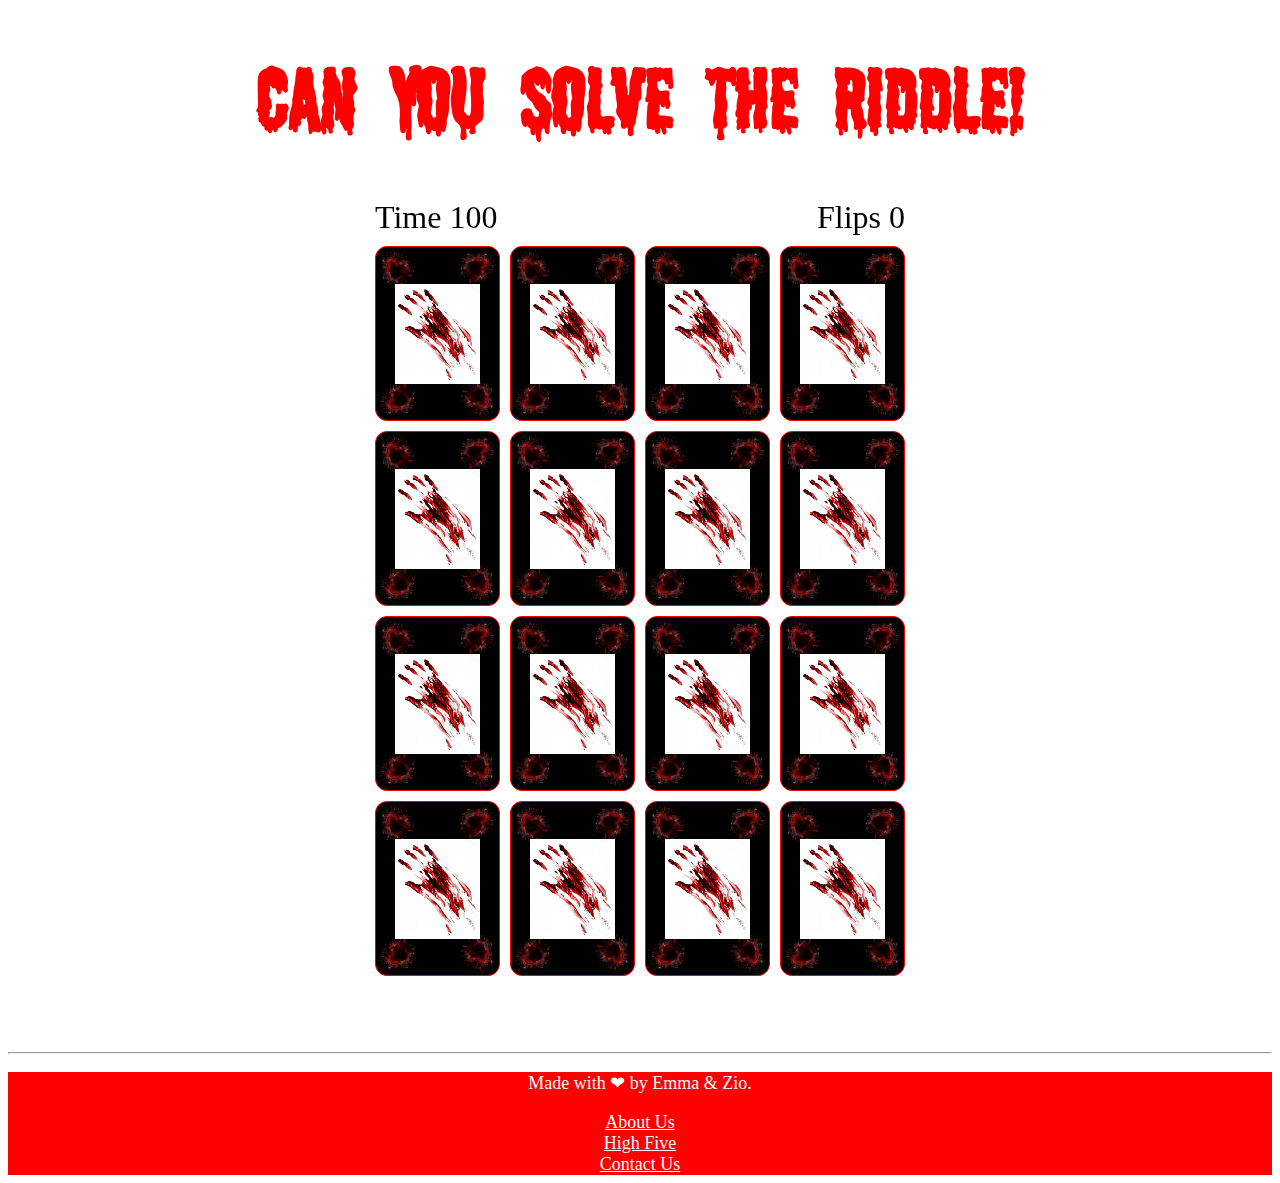
<file: Case1.html>
<!DOCTYPE html>
<html lang="en">
<head>
    <title>Case 1</title>
    <link href ="CSS/memory.css" rel="stylesheet" type="text/css">
    <script src = "js/app.js"></script>
    <script src = "js/theDOM.js"></script>
</head>

<body>
    <h1>Can You Solve The Riddle!</h1>

    <div class= "overlay-text">
        Click to Start
    </div>
    <div id="game-over-text" class= "overlay-text">
        GAME OVER
        <span class= "overlay-text-small"> Click to Restart</span>
    </div>
    <div id="case-solved-text" class= "overlay-text">
        Case Solved
        <span class= "overlay-text-small"> Click to Restart</span>
    </div>
    <div class="game-container">
        <div class="game-info-container">
            <div class="game-info">
                Time <span id="time-remaining">100</span>
            </div>
            <div class="game-info">
                Flips <span id="flips">0</span>
            </div>
        </div>
        <div class="card">
            <div class="card-back card-face">
                <img class="blood-splatter blood-splatter-top-left" src="img/blood-splatter.png">
                <img class="blood-splatter blood-splatter-top-right" src="img/blood-splatter.png">
                <img class="blood-splatter blood-splatter-bottom-left" src="img/blood-splatter.png">
                <img class="blood-splatter blood-splatter-bottom-right" src="img/blood-splatter.png">
                <img class="bloody-handprint" src="img/bloody-handprint.png">
            </div>
            <div class="card-front card-face">
                <img class="blood-splatter blood-splatter-top-left" src="img/blood-splatter.png">
                <img class="blood-splatter blood-splatter-top-right" src="img/blood-splatter.png">
                <img class="blood-splatter blood-splatter-bottom-left" src="img/blood-splatter.png">
                <img class="blood-splatter blood-splatter-bottom-right" src="img/blood-splatter.png">
                <img class="card-value" src="img/bloody-knife.png">
            </div>
        </div>
        <div class="card">
            <div class="card-back card-face">
                <img class="blood-splatter blood-splatter-top-left" src="img/blood-splatter.png">
                <img class="blood-splatter blood-splatter-top-right" src="img/blood-splatter.png">
                <img class="blood-splatter blood-splatter-bottom-left" src="img/blood-splatter.png">
                <img class="blood-splatter blood-splatter-bottom-right" src="img/blood-splatter.png">
                <img class="bloody-handprint" src="img/bloody-handprint.png">
            </div>
            <div class="card-front card-face">
                <img class="blood-splatter blood-splatter-top-left" src="img/blood-splatter.png">
                <img class="blood-splatter blood-splatter-top-right" src="img/blood-splatter.png">
                <img class="blood-splatter blood-splatter-bottom-left" src="img/blood-splatter.png">
                <img class="blood-splatter blood-splatter-bottom-right" src="img/blood-splatter.png">
                <img class="card-value" src="img/bloody-knife.png">
            </div>
        </div>
        <div class="card">
            <div class="card-back card-face">
                <img class="blood-splatter blood-splatter-top-left" src="img/blood-splatter.png">
                <img class="blood-splatter blood-splatter-top-right" src="img/blood-splatter.png">
                <img class="blood-splatter blood-splatter-bottom-left" src="img/blood-splatter.png">
                <img class="blood-splatter blood-splatter-bottom-right" src="img/blood-splatter.png">
                <img class="bloody-handprint" src="img/bloody-handprint.png">
            </div>
            <div class="card-front card-face">
                <img class="blood-splatter blood-splatter-top-left" src="img/blood-splatter.png">
                <img class="blood-splatter blood-splatter-top-right" src="img/blood-splatter.png">
                <img class="blood-splatter blood-splatter-bottom-left" src="img/blood-splatter.png">
                <img class="blood-splatter blood-splatter-bottom-right" src="img/blood-splatter.png">
                <img class="card-value" src="img/Mask.png">
            </div>
        </div>
        <div class="card">
            <div class="card-back card-face">
                <img class="blood-splatter blood-splatter-top-left" src="img/blood-splatter.png">
                <img class="blood-splatter blood-splatter-top-right" src="img/blood-splatter.png">
                <img class="blood-splatter blood-splatter-bottom-left" src="img/blood-splatter.png">
                <img class="blood-splatter blood-splatter-bottom-right" src="img/blood-splatter.png">
                <img class="bloody-handprint" src="img/bloody-handprint.png">
            </div>
            <div class="card-front card-face">
                <img class="blood-splatter blood-splatter-top-left" src="img/blood-splatter.png">
                <img class="blood-splatter blood-splatter-top-right" src="img/blood-splatter.png">
                <img class="blood-splatter blood-splatter-bottom-left" src="img/blood-splatter.png">
                <img class="blood-splatter blood-splatter-bottom-right" src="img/blood-splatter.png">
                <img class="card-value" src="img/Mask.png">
            </div>
        </div>
        <div class="card">
            <div class="card-back card-face">
                <img class="blood-splatter blood-splatter-top-left" src="img/blood-splatter.png">
                <img class="blood-splatter blood-splatter-top-right" src="img/blood-splatter.png">
                <img class="blood-splatter blood-splatter-bottom-left" src="img/blood-splatter.png">
                <img class="blood-splatter blood-splatter-bottom-right" src="img/blood-splatter.png">
                <img class="bloody-handprint" src="img/bloody-handprint.png">
            </div>
            <div class="card-front card-face">
                <img class="blood-splatter blood-splatter-top-left" src="img/blood-splatter.png">
                <img class="blood-splatter blood-splatter-top-right" src="img/blood-splatter.png">
                <img class="blood-splatter blood-splatter-bottom-left" src="img/blood-splatter.png">
                <img class="blood-splatter blood-splatter-bottom-right" src="img/blood-splatter.png">
                <img class="card-value" src="img/Jeans.png">
            </div>
        </div>
        <div class="card">
            <div class="card-back card-face">
                <img class="blood-splatter blood-splatter-top-left" src="img/blood-splatter.png">
                <img class="blood-splatter blood-splatter-top-right" src="img/blood-splatter.png">
                <img class="blood-splatter blood-splatter-bottom-left" src="img/blood-splatter.png">
                <img class="blood-splatter blood-splatter-bottom-right" src="img/blood-splatter.png">
                <img class="bloody-handprint" src="img/bloody-handprint.png">
            </div>
            <div class="card-front card-face">
                <img class="blood-splatter blood-splatter-top-left" src="img/blood-splatter.png">
                <img class="blood-splatter blood-splatter-top-right" src="img/blood-splatter.png">
                <img class="blood-splatter blood-splatter-bottom-left" src="img/blood-splatter.png">
                <img class="blood-splatter blood-splatter-bottom-right" src="img/blood-splatter.png">
                <img class="card-value" src="img/Jeans.png">
            </div>
        </div>
        <div class="card">
            <div class="card-back card-face">
                <img class="blood-splatter blood-splatter-top-left" src="img/blood-splatter.png">
                <img class="blood-splatter blood-splatter-top-right" src="img/blood-splatter.png">
                <img class="blood-splatter blood-splatter-bottom-left" src="img/blood-splatter.png">
                <img class="blood-splatter blood-splatter-bottom-right" src="img/blood-splatter.png">
                <img class="bloody-handprint" src="img/bloody-handprint.png">
            </div>
            <div class="card-front card-face">
                <img class="blood-splatter blood-splatter-top-left" src="img/blood-splatter.png">
                <img class="blood-splatter blood-splatter-top-right" src="img/blood-splatter.png">
                <img class="blood-splatter blood-splatter-bottom-left" src="img/blood-splatter.png">
                <img class="blood-splatter blood-splatter-bottom-right" src="img/blood-splatter.png">
                <img class="card-value" src="img/Wallet.png">
            </div>
        </div>
        <div class="card">
            <div class="card-back card-face">
                <img class="blood-splatter blood-splatter-top-left" src="img/blood-splatter.png">
                <img class="blood-splatter blood-splatter-top-right" src="img/blood-splatter.png">
                <img class="blood-splatter blood-splatter-bottom-left" src="img/blood-splatter.png">
                <img class="blood-splatter blood-splatter-bottom-right" src="img/blood-splatter.png">
                <img class="bloody-handprint" src="img/bloody-handprint.png">
            </div>
            <div class="card-front card-face">
                <img class="blood-splatter blood-splatter-top-left" src="img/blood-splatter.png">
                <img class="blood-splatter blood-splatter-top-right" src="img/blood-splatter.png">
                <img class="blood-splatter blood-splatter-bottom-left" src="img/blood-splatter.png">
                <img class="blood-splatter blood-splatter-bottom-right" src="img/blood-splatter.png">
                <img class="card-value" src="img/Wallet.png">
            </div>
        </div>
        <div class="card">
            <div class="card-back card-face">
                <img class="blood-splatter blood-splatter-top-left" src="img/blood-splatter.png">
                <img class="blood-splatter blood-splatter-top-right" src="img/blood-splatter.png">
                <img class="blood-splatter blood-splatter-bottom-left" src="img/blood-splatter.png">
                <img class="blood-splatter blood-splatter-bottom-right" src="img/blood-splatter.png">
                <img class="bloody-handprint" src="img/bloody-handprint.png">
            </div>
            <div class="card-front card-face">
                <img class="blood-splatter blood-splatter-top-left" src="img/blood-splatter.png">
                <img class="blood-splatter blood-splatter-top-right" src="img/blood-splatter.png">
                <img class="blood-splatter blood-splatter-bottom-left" src="img/blood-splatter.png">
                <img class="blood-splatter blood-splatter-bottom-right" src="img/blood-splatter.png">
                <img class="card-value" src="img/Hoodie.png">
            </div>
        </div>
        <div class="card">
            <div class="card-back card-face">
                <img class="blood-splatter blood-splatter-top-left" src="img/blood-splatter.png">
                <img class="blood-splatter blood-splatter-top-right" src="img/blood-splatter.png">
                <img class="blood-splatter blood-splatter-bottom-left" src="img/blood-splatter.png">
                <img class="blood-splatter blood-splatter-bottom-right" src="img/blood-splatter.png">
                <img class="bloody-handprint" src="img/bloody-handprint.png">
            </div>
            <div class="card-front card-face">
                <img class="blood-splatter blood-splatter-top-left" src="img/blood-splatter.png">
                <img class="blood-splatter blood-splatter-top-right" src="img/blood-splatter.png">
                <img class="blood-splatter blood-splatter-bottom-left" src="img/blood-splatter.png">
                <img class="blood-splatter blood-splatter-bottom-right" src="img/blood-splatter.png">
                <img class="card-value" src="img/Hoodie.png">
            </div>
        </div>
        <div class="card">
            <div class="card-back card-face">
                <img class="blood-splatter blood-splatter-top-left" src="img/blood-splatter.png">
                <img class="blood-splatter blood-splatter-top-right" src="img/blood-splatter.png">
                <img class="blood-splatter blood-splatter-bottom-left" src="img/blood-splatter.png">
                <img class="blood-splatter blood-splatter-bottom-right" src="img/blood-splatter.png">
                <img class="bloody-handprint" src="img/bloody-handprint.png">
            </div>
            <div class="card-front card-face">
                <img class="blood-splatter blood-splatter-top-left" src="img/blood-splatter.png">
                <img class="blood-splatter blood-splatter-top-right" src="img/blood-splatter.png">
                <img class="blood-splatter blood-splatter-bottom-left" src="img/blood-splatter.png">
                <img class="blood-splatter blood-splatter-bottom-right" src="img/blood-splatter.png">
                <img class="card-value" src="img/footprint.png">
            </div>
        </div>
        <div class="card">
            <div class="card-back card-face">
                <img class="blood-splatter blood-splatter-top-left" src="img/blood-splatter.png">
                <img class="blood-splatter blood-splatter-top-right" src="img/blood-splatter.png">
                <img class="blood-splatter blood-splatter-bottom-left" src="img/blood-splatter.png">
                <img class="blood-splatter blood-splatter-bottom-right" src="img/blood-splatter.png">
                <img class="bloody-handprint" src="img/bloody-handprint.png">
            </div>
            <div class="card-front card-face">
                <img class="blood-splatter blood-splatter-top-left" src="img/blood-splatter.png">
                <img class="blood-splatter blood-splatter-top-right" src="img/blood-splatter.png">
                <img class="blood-splatter blood-splatter-bottom-left" src="img/blood-splatter.png">
                <img class="blood-splatter blood-splatter-bottom-right" src="img/blood-splatter.png">
                <img class="card-value" src="img/footprint.png">
            </div>
        </div>
        <div class="card">
            <div class="card-back card-face">
                <img class="blood-splatter blood-splatter-top-left" src="img/blood-splatter.png">
                <img class="blood-splatter blood-splatter-top-right" src="img/blood-splatter.png">
                <img class="blood-splatter blood-splatter-bottom-left" src="img/blood-splatter.png">
                <img class="blood-splatter blood-splatter-bottom-right" src="img/blood-splatter.png">
                <img class="bloody-handprint" src="img/bloody-handprint.png">
            </div>
            <div class="card-front card-face">
                <img class="blood-splatter blood-splatter-top-left" src="img/blood-splatter.png">
                <img class="blood-splatter blood-splatter-top-right" src="img/blood-splatter.png">
                <img class="blood-splatter blood-splatter-bottom-left" src="img/blood-splatter.png">
                <img class="blood-splatter blood-splatter-bottom-right" src="img/blood-splatter.png">
                <img class="card-value" src="img/Cigarette-butt.png">
            </div>
        </div>
        <div class="card">
            <div class="card-back card-face">
                <img class="blood-splatter blood-splatter-top-left" src="img/blood-splatter.png">
                <img class="blood-splatter blood-splatter-top-right" src="img/blood-splatter.png">
                <img class="blood-splatter blood-splatter-bottom-left" src="img/blood-splatter.png">
                <img class="blood-splatter blood-splatter-bottom-right" src="img/blood-splatter.png">
                <img class="bloody-handprint" src="img/bloody-handprint.png">
            </div>
            <div class="card-front card-face">
                <img class="blood-splatter blood-splatter-top-left" src="img/blood-splatter.png">
                <img class="blood-splatter blood-splatter-top-right" src="img/blood-splatter.png">
                <img class="blood-splatter blood-splatter-bottom-left" src="img/blood-splatter.png">
                <img class="blood-splatter blood-splatter-bottom-right" src="img/blood-splatter.png">
                <img class="card-value" src="img/Cigarette-butt.png">
            </div>
        </div>
        <div class="card">
            <div class="card-back card-face">
                <img class="blood-splatter blood-splatter-top-left" src="img/blood-splatter.png">
                <img class="blood-splatter blood-splatter-top-right" src="img/blood-splatter.png">
                <img class="blood-splatter blood-splatter-bottom-left" src="img/blood-splatter.png">
                <img class="blood-splatter blood-splatter-bottom-right" src="img/blood-splatter.png">
                <img class="bloody-handprint" src="img/bloody-handprint.png">
            </div>
            <div class="card-front card-face">
                <img class="blood-splatter blood-splatter-top-left" src="img/blood-splatter.png">
                <img class="blood-splatter blood-splatter-top-right" src="img/blood-splatter.png">
                <img class="blood-splatter blood-splatter-bottom-left" src="img/blood-splatter.png">
                <img class="blood-splatter blood-splatter-bottom-right" src="img/blood-splatter.png">
                <img class="card-value" src="img/hair-strand.png">
            </div>
        </div>
        <div class="card">
            <div class="card-back card-face">
                <img class="blood-splatter blood-splatter-top-left" src="img/blood-splatter.png">
                <img class="blood-splatter blood-splatter-top-right" src="img/blood-splatter.png">
                <img class="blood-splatter blood-splatter-bottom-left" src="img/blood-splatter.png">
                <img class="blood-splatter blood-splatter-bottom-right" src="img/blood-splatter.png">
                <img class="bloody-handprint" src="img/bloody-handprint.png">
            </div>
            <div class="card-front card-face">
                <img class="blood-splatter blood-splatter-top-left" src="img/blood-splatter.png">
                <img class="blood-splatter blood-splatter-top-right" src="img/blood-splatter.png">
                <img class="blood-splatter blood-splatter-bottom-left" src="img/blood-splatter.png">
                <img class="blood-splatter blood-splatter-bottom-right" src="img/blood-splatter.png">
                <img class="card-value" src="img/hair-strand.png">
            </div>
        </div>
    </div>
</body>



<br>
<hr>
<footer>
    <p> Made with &#10084; by Emma & Zio.</p>
    <div><a href="./aboutus.html">About Us</a></div>
    <div><a href="./rating.html">High Five</a></div>
    <div><a href="mailto:riddles@example.com">Contact Us</a></div>
</footer>
</html>
</file>
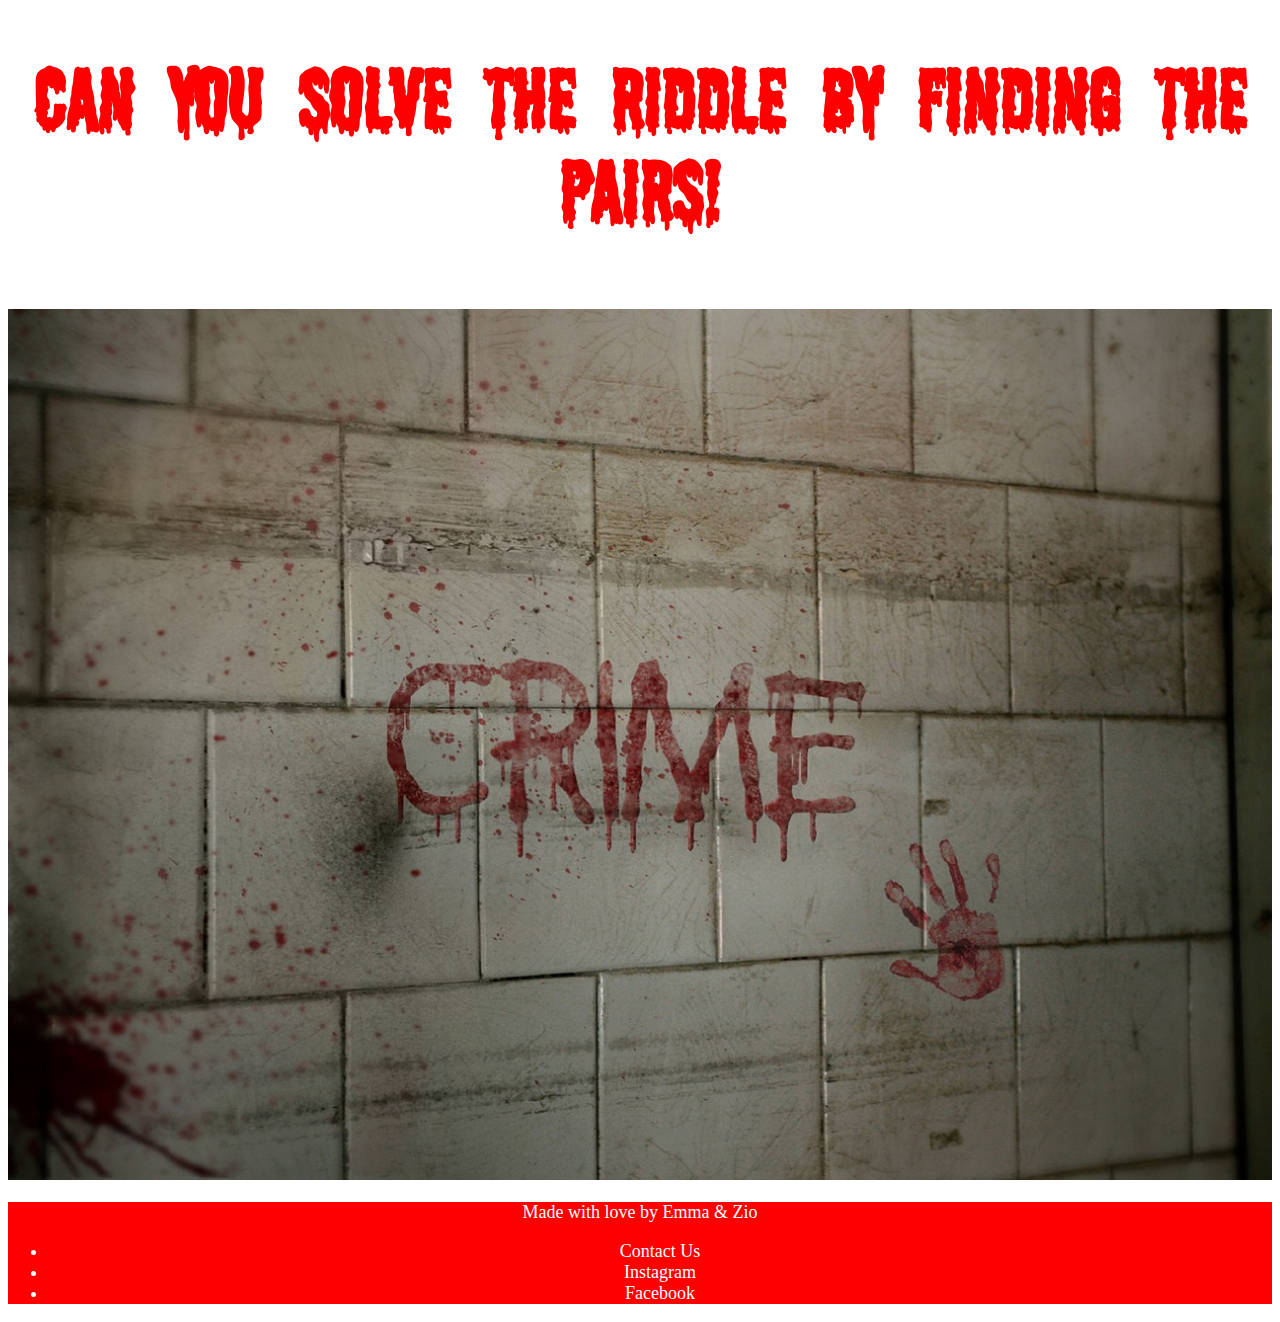
<file: Case2.html>
<!DOCTYPE html>
<html>
<head>
    <title>Case 2</title>
    <link href = "CSS/memory.css" rel= "stylesheet" type="text/css">
    <script src = ></script>
</head>

<body>
    <script src =  >
    </script>
</div>
<h1 class="blood">Can You Solve The Riddle By Finding The Pairs!</h1>
<nav>
    <a href="./aboutus.html">About Us</a>
    <a href="./rating.html">High Five</a>
</nav>

<div>
    <img src="img/crime-.jpg" id="crime-" alt="" style= "width: 100%"; />
</body>

<style>
    .footer {
  position: fixed;
  left: 0;
  bottom: 0;
  width: 100%;
  background-color:blue;
  color: silver;
  text-align: center;
}
</style>

<footer>
    <p> Made with love by Emma & Zio</p>
    <ul>
        <li>Contact Us</li>
        <li>Instagram</li>
        <li>Facebook</li>
    </ul>
  </footer>

</html>
</file>
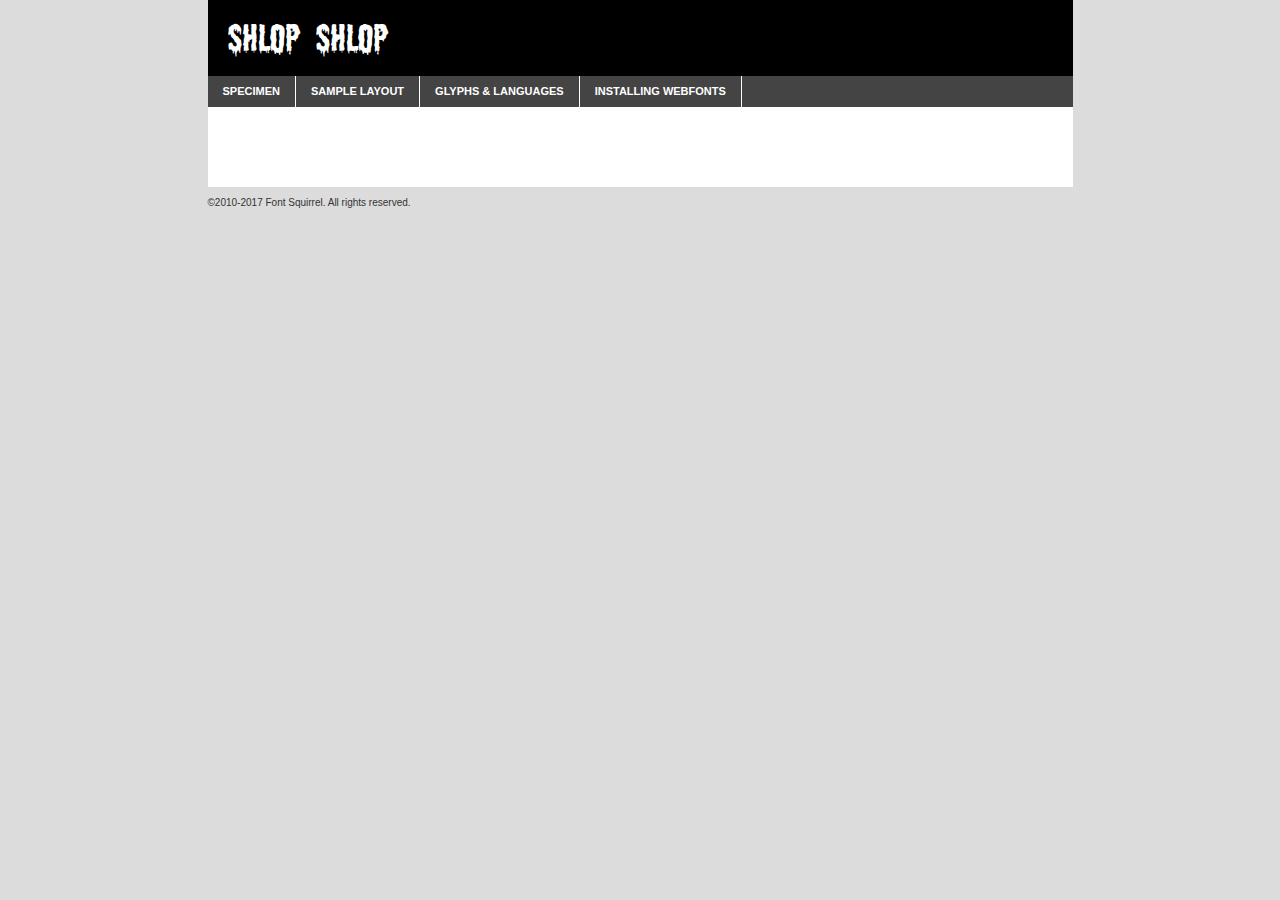
<file: CSS/Font/shlop-demo.html>
<!DOCTYPE html PUBLIC "-//W3C//DTD XHTML 1.0 Transitional//EN"
	"http://www.w3.org/TR/xhtml1/DTD/xhtml1-transitional.dtd">

<html xmlns="http://www.w3.org/1999/xhtml" xml:lang="en" lang="en">
<head>
	<meta http-equiv="Content-Type" content="text/html; charset=utf-8" />
	<script src="http://ajax.googleapis.com/ajax/libs/jquery/1.7.2/jquery.min.js" type="text/javascript" charset="utf-8"></script>
	<script type="text/javascript">
	(function($){$.fn.easyTabs=function(option){var param=jQuery.extend({fadeSpeed:"fast",defaultContent:1,activeClass:'active'},option);$(this).each(function(){var thisId="#"+this.id;if(param.defaultContent==''){param.defaultContent=1;}
	if(typeof param.defaultContent=="number")
	{var defaultTab=$(thisId+" .tabs li:eq("+(param.defaultContent-1)+") a").attr('href').substr(1);}else{var defaultTab=param.defaultContent;}
	$(thisId+" .tabs li a").each(function(){var tabToHide=$(this).attr('href').substr(1);$("#"+tabToHide).addClass('easytabs-tab-content');});hideAll();changeContent(defaultTab);function hideAll(){$(thisId+" .easytabs-tab-content").hide();}
	function changeContent(tabId){hideAll();$(thisId+" .tabs li").removeClass(param.activeClass);$(thisId+" .tabs li a[href=#"+tabId+"]").closest('li').addClass(param.activeClass);if(param.fadeSpeed!="none")
	{$(thisId+" #"+tabId).fadeIn(param.fadeSpeed);}else{$(thisId+" #"+tabId).show();}}
	$(thisId+" .tabs li").click(function(){var tabId=$(this).find('a').attr('href').substr(1);changeContent(tabId);return false;});});}})(jQuery);
	</script>
	<link rel="stylesheet" href="specimen_files/specimen_stylesheet.css" type="text/css" charset="utf-8" />
	<link rel="stylesheet" href="stylesheet.css" type="text/css" charset="utf-8" />

	<style type="text/css">
					body{
				font-family: 'shlopshlop';
							}
		</style>

	<title>Shlop Shlop Specimen</title>
	
	
	<script type="text/javascript" charset="utf-8">
		$(document).ready(function() {
			$('#container').easyTabs({defaultContent:1});
		});
	</script>
</head>

<body>
<div id="container">
	<div id="header">
		Shlop Shlop	</div>
	<ul class="tabs">
		<li><a href="#specimen">Specimen</a></li>
		<li><a href="#layout">Sample Layout</a></li>
				<li><a href="#glyphs">Glyphs &amp; Languages</a></li>
		<li><a href="#installing">Installing Webfonts</a></li>
		
	</ul>
	
	<div id="main_content">

		
			<div id="specimen">
		
				<div class="section">
					<div class="grid12 firstcol">
						<div class="huge">AaBb</div>
					</div>
				</div>
		
				<div class="section">
					<div class="glyph_range">A&#x200B;B&#x200b;C&#x200b;D&#x200b;E&#x200b;F&#x200b;G&#x200b;H&#x200b;I&#x200b;J&#x200b;K&#x200b;L&#x200b;M&#x200b;N&#x200b;O&#x200b;P&#x200b;Q&#x200b;R&#x200b;S&#x200b;T&#x200b;U&#x200b;V&#x200b;W&#x200b;X&#x200b;Y&#x200b;Z&#x200b;a&#x200b;b&#x200b;c&#x200b;d&#x200b;e&#x200b;f&#x200b;g&#x200b;h&#x200b;i&#x200b;j&#x200b;k&#x200b;l&#x200b;m&#x200b;n&#x200b;o&#x200b;p&#x200b;q&#x200b;r&#x200b;s&#x200b;t&#x200b;u&#x200b;v&#x200b;w&#x200b;x&#x200b;y&#x200b;z&#x200b;1&#x200b;2&#x200b;3&#x200b;4&#x200b;5&#x200b;6&#x200b;7&#x200b;8&#x200b;9&#x200b;0&#x200b;&amp;&#x200b;.&#x200b;,&#x200b;?&#x200b;!&#x200b;&#64;&#x200b;(&#x200b;)&#x200b;#&#x200b;$&#x200b;%&#x200b;*&#x200b;+&#x200b;-&#x200b;=&#x200b;:&#x200b;;</div>
				</div>
				<div class="section">
					<div class="grid12 firstcol">
						<table class="sample_table">
							<tr><td>10</td><td class="size10">abcdefghijklmnopqrstuvwxyzABCDEFGHIJKLMNOPQRSTUVWXYZ0123456789abcdefghijklmnopqrstuvwxyzABCDEFGHIJKLMNOPQRSTUVWXYZ0123456789abcdefghijklmnopqrstuvwxyzABCDEFGHIJKLMNOPQRSTUVWXYZ</td></tr>
							<tr><td>11</td><td class="size11">abcdefghijklmnopqrstuvwxyzABCDEFGHIJKLMNOPQRSTUVWXYZ0123456789abcdefghijklmnopqrstuvwxyzABCDEFGHIJKLMNOPQRSTUVWXYZ0123456789abcdefghijklmnopqrstuvwxyzABCDEFGHIJKLMNOPQRSTUVWXYZ</td></tr>
							<tr><td>12</td><td class="size12">abcdefghijklmnopqrstuvwxyzABCDEFGHIJKLMNOPQRSTUVWXYZ0123456789abcdefghijklmnopqrstuvwxyzABCDEFGHIJKLMNOPQRSTUVWXYZ0123456789abcdefghijklmnopqrstuvwxyzABCDEFGHIJKLMNOPQRSTUVWXYZ</td></tr>
							<tr><td>13</td><td class="size13">abcdefghijklmnopqrstuvwxyzABCDEFGHIJKLMNOPQRSTUVWXYZ0123456789abcdefghijklmnopqrstuvwxyzABCDEFGHIJKLMNOPQRSTUVWXYZ0123456789abcdefghijklmnopqrstuvwxyzABCDEFGHIJKLMNOPQRSTUVWXYZ</td></tr>
							<tr><td>14</td><td class="size14">abcdefghijklmnopqrstuvwxyzABCDEFGHIJKLMNOPQRSTUVWXYZ0123456789abcdefghijklmnopqrstuvwxyzABCDEFGHIJKLMNOPQRSTUVWXYZ0123456789abcdefghijklmnopqrstuvwxyzABCDEFGHIJKLMNOPQRSTUVWXYZ</td></tr>
							<tr><td>16</td><td class="size16">abcdefghijklmnopqrstuvwxyzABCDEFGHIJKLMNOPQRSTUVWXYZ0123456789abcdefghijklmnopqrstuvwxyzABCDEFGHIJKLMNOPQRSTUVWXYZ</td></tr>
							<tr><td>18</td><td class="size18">abcdefghijklmnopqrstuvwxyzABCDEFGHIJKLMNOPQRSTUVWXYZ0123456789abcdefghijklmnopqrstuvwxyzABCDEFGHIJKLMNOPQRSTUVWXYZ</td></tr>
							<tr><td>20</td><td class="size20">abcdefghijklmnopqrstuvwxyzABCDEFGHIJKLMNOPQRSTUVWXYZ0123456789abcdefghijklmnopqrstuvwxyzABCDEFGHIJKLMNOPQRSTUVWXYZ</td></tr>
							<tr><td>24</td><td class="size24">abcdefghijklmnopqrstuvwxyzABCDEFGHIJKLMNOPQRSTUVWXYZ0123456789abcdefghijklmnopqrstuvwxyzABCDEFGHIJKLMNOPQRSTUVWXYZ</td></tr>
							<tr><td>30</td><td class="size30">abcdefghijklmnopqrstuvwxyzABCDEFGHIJKLMNOPQRSTUVWXYZ0123456789abcdefghijklmnopqrstuvwxyzABCDEFGHIJKLMNOPQRSTUVWXYZ</td></tr>
							<tr><td>36</td><td class="size36">abcdefghijklmnopqrstuvwxyzABCDEFGHIJKLMNOPQRSTUVWXYZ0123456789abcdefghijklmnopqrstuvwxyzABCDEFGHIJKLMNOPQRSTUVWXYZ</td></tr>
							<tr><td>48</td><td class="size48">abcdefghijklmnopqrstuvwxyzABCDEFGHIJKLMNOPQRSTUVWXYZ0123456789abcdefghijklmnopqrstuvwxyzABCDEFGHIJKLMNOPQRSTUVWXYZ</td></tr>
							<tr><td>60</td><td class="size60">abcdefghijklmnopqrstuvwxyzABCDEFGHIJKLMNOPQRSTUVWXYZ0123456789abcdefghijklmnopqrstuvwxyzABCDEFGHIJKLMNOPQRSTUVWXYZ</td></tr>
							<tr><td>72</td><td class="size72">abcdefghijklmnopqrstuvwxyzABCDEFGHIJKLMNOPQRSTUVWXYZ0123456789abcdefghijklmnopqrstuvwxyzABCDEFGHIJKLMNOPQRSTUVWXYZ</td></tr>
							<tr><td>90</td><td class="size90">abcdefghijklmnopqrstuvwxyzABCDEFGHIJKLMNOPQRSTUVWXYZ0123456789abcdefghijklmnopqrstuvwxyzABCDEFGHIJKLMNOPQRSTUVWXYZ</td></tr>
						</table>
				
					</div>
			
				</div>
		
		
		
								<div class="section" id="bodycomparison">


										<div id="xheight">
				<div class="fontbody">&#x25FC;&#x25FC;&#x25FC;&#x25FC;&#x25FC;&#x25FC;&#x25FC;&#x25FC;&#x25FC;&#x25FC;&#x25FC;&#x25FC;&#x25FC;&#x25FC;&#x25FC;&#x25FC;&#x25FC;&#x25FC;&#x25FC;&#x25FC;&#x25FC;&#x25FC;&#x25FC;&#x25FC;&#x25FC;&#x25FC;&#x25FC;&#x25FC;&#x25FC;&#x25FC;&#x25FC;&#x25FC;&#x25FC;&#x25FC;&#x25FC;&#x25FC;&#x25FC;&#x25FC;&#x25FC;&#x25FC;&#x25FC;&#x25FC;&#x25FC;&#x25FC;&#x25FC;&#x25FC;&#x25FC;&#x25FC;&#x25FC;&#x25FC;&#x25FC;&#x25FC;&#x25FC;&#x25FC;&#x25FC;&#x25FC;&#x25FC;&#x25FC;&#x25FC;&#x25FC;&#x25FC;&#x25FC;&#x25FC;&#x25FC;&#x25FC;&#x25FC;&#x25FC;&#x25FC;&#x25FC;&#x25FC;&#x25FC;&#x25FC;&#x25FC;&#x25FC;&#x25FC;&#x25FC;&#x25FC;&#x25FC;&#x25FC;&#x25FC;&#x25FC;&#x25FC;&#x25FC;&#x25FC;&#x25FC;&#x25FC;&#x25FC;&#x25FC;&#x25FC;&#x25FC;&#x25FC;&#x25FC;&#x25FC;&#x25FC;&#x25FC;&#x25FC;&#x25FC;&#x25FC;&#x25FC;body</div><div class="arialbody">body</div><div class="verdanabody">body</div><div class="georgiabody">body</div></div>
										<div class="fontbody" style="z-index:1">
											body<span>Shlop Shlop</span>
										</div>
										<div class="arialbody" style="z-index:1">
											body<span>Arial</span>
										</div>
										<div class="verdanabody" style="z-index:1">
											body<span>Verdana</span>
										</div>
										<div class="georgiabody" style="z-index:1">
											body<span>Georgia</span>
										</div>



								</div>
		
		
				<div class="section psample psample_row1" id="">
					
					<div class="grid2 firstcol">
						<p class="size10"><span>10.</span>Aenean lacinia bibendum nulla sed consectetur. Fusce dapibus, tellus ac cursus commodo, tortor mauris condimentum nibh, ut fermentum massa justo sit amet risus. Nullam id dolor id nibh ultricies vehicula ut id elit. Cum sociis natoque penatibus et magnis dis parturient montes, nascetur ridiculus mus. Nulla vitae elit libero, a pharetra augue.</p>
			
					</div>
					<div class="grid3">
						<p class="size11"><span>11.</span>Aenean lacinia bibendum nulla sed consectetur. Fusce dapibus, tellus ac cursus commodo, tortor mauris condimentum nibh, ut fermentum massa justo sit amet risus. Nullam id dolor id nibh ultricies vehicula ut id elit. Cum sociis natoque penatibus et magnis dis parturient montes, nascetur ridiculus mus. Nulla vitae elit libero, a pharetra augue.</p>
			
					</div>
					<div class="grid3">
						<p class="size12"><span>12.</span>Aenean lacinia bibendum nulla sed consectetur. Fusce dapibus, tellus ac cursus commodo, tortor mauris condimentum nibh, ut fermentum massa justo sit amet risus. Nullam id dolor id nibh ultricies vehicula ut id elit. Cum sociis natoque penatibus et magnis dis parturient montes, nascetur ridiculus mus. Nulla vitae elit libero, a pharetra augue.</p>
			
					</div>
					<div class="grid4">
						<p class="size13"><span>13.</span>Aenean lacinia bibendum nulla sed consectetur. Fusce dapibus, tellus ac cursus commodo, tortor mauris condimentum nibh, ut fermentum massa justo sit amet risus. Nullam id dolor id nibh ultricies vehicula ut id elit. Cum sociis natoque penatibus et magnis dis parturient montes, nascetur ridiculus mus. Nulla vitae elit libero, a pharetra augue.</p>
			
					</div>
					<div class="white_blend"></div>
					
				</div>
				<div class="section psample psample_row2" id="">
					<div class="grid3 firstcol">
						<p class="size14"><span>14.</span>Aenean lacinia bibendum nulla sed consectetur. Fusce dapibus, tellus ac cursus commodo, tortor mauris condimentum nibh, ut fermentum massa justo sit amet risus. Nullam id dolor id nibh ultricies vehicula ut id elit. Cum sociis natoque penatibus et magnis dis parturient montes, nascetur ridiculus mus. Nulla vitae elit libero, a pharetra augue.</p>
			
					</div>
					<div class="grid4">
						<p class="size16"><span>16.</span>Aenean lacinia bibendum nulla sed consectetur. Fusce dapibus, tellus ac cursus commodo, tortor mauris condimentum nibh, ut fermentum massa justo sit amet risus. Nullam id dolor id nibh ultricies vehicula ut id elit. Cum sociis natoque penatibus et magnis dis parturient montes, nascetur ridiculus mus. Nulla vitae elit libero, a pharetra augue.</p>
			
					</div>
					<div class="grid5">
						<p class="size18"><span>18.</span>Aenean lacinia bibendum nulla sed consectetur. Fusce dapibus, tellus ac cursus commodo, tortor mauris condimentum nibh, ut fermentum massa justo sit amet risus. Nullam id dolor id nibh ultricies vehicula ut id elit. Cum sociis natoque penatibus et magnis dis parturient montes, nascetur ridiculus mus. Nulla vitae elit libero, a pharetra augue.</p>
			
					</div>

					<div class="white_blend"></div>

				</div>
				
				<div class="section psample psample_row3" id="">
					<div class="grid5 firstcol">
						<p class="size20"><span>20.</span>Aenean lacinia bibendum nulla sed consectetur. Fusce dapibus, tellus ac cursus commodo, tortor mauris condimentum nibh, ut fermentum massa justo sit amet risus. Nullam id dolor id nibh ultricies vehicula ut id elit. Cum sociis natoque penatibus et magnis dis parturient montes, nascetur ridiculus mus. Nulla vitae elit libero, a pharetra augue.</p>
					</div>
					<div class="grid7">
						<p class="size24"><span>24.</span>Aenean lacinia bibendum nulla sed consectetur. Fusce dapibus, tellus ac cursus commodo, tortor mauris condimentum nibh, ut fermentum massa justo sit amet risus. Nullam id dolor id nibh ultricies vehicula ut id elit. Cum sociis natoque penatibus et magnis dis parturient montes, nascetur ridiculus mus. Nulla vitae elit libero, a pharetra augue.</p>
					</div>
					
					<div class="white_blend"></div>
					
				</div>
				
				<div class="section psample psample_row4" id="">
					<div class="grid12 firstcol">
						<p class="size30"><span>30.</span>Aenean lacinia bibendum nulla sed consectetur. Fusce dapibus, tellus ac cursus commodo, tortor mauris condimentum nibh, ut fermentum massa justo sit amet risus. Nullam id dolor id nibh ultricies vehicula ut id elit. Cum sociis natoque penatibus et magnis dis parturient montes, nascetur ridiculus mus. Nulla vitae elit libero, a pharetra augue.</p>
					</div>
					<div class="white_blend"></div>
					
				</div>
				
				
				
				<div class="section psample psample_row1 fullreverse">
					<div class="grid2 firstcol">
						<p class="size10"><span>10.</span>Aenean lacinia bibendum nulla sed consectetur. Fusce dapibus, tellus ac cursus commodo, tortor mauris condimentum nibh, ut fermentum massa justo sit amet risus. Nullam id dolor id nibh ultricies vehicula ut id elit. Cum sociis natoque penatibus et magnis dis parturient montes, nascetur ridiculus mus. Nulla vitae elit libero, a pharetra augue.</p>
			
					</div>
					<div class="grid3">
						<p class="size11"><span>11.</span>Aenean lacinia bibendum nulla sed consectetur. Fusce dapibus, tellus ac cursus commodo, tortor mauris condimentum nibh, ut fermentum massa justo sit amet risus. Nullam id dolor id nibh ultricies vehicula ut id elit. Cum sociis natoque penatibus et magnis dis parturient montes, nascetur ridiculus mus. Nulla vitae elit libero, a pharetra augue.</p>
			
					</div>
					<div class="grid3">
						<p class="size12"><span>12.</span>Aenean lacinia bibendum nulla sed consectetur. Fusce dapibus, tellus ac cursus commodo, tortor mauris condimentum nibh, ut fermentum massa justo sit amet risus. Nullam id dolor id nibh ultricies vehicula ut id elit. Cum sociis natoque penatibus et magnis dis parturient montes, nascetur ridiculus mus. Nulla vitae elit libero, a pharetra augue.</p>
			
					</div>
					<div class="grid4">
						<p class="size13"><span>13.</span>Aenean lacinia bibendum nulla sed consectetur. Fusce dapibus, tellus ac cursus commodo, tortor mauris condimentum nibh, ut fermentum massa justo sit amet risus. Nullam id dolor id nibh ultricies vehicula ut id elit. Cum sociis natoque penatibus et magnis dis parturient montes, nascetur ridiculus mus. Nulla vitae elit libero, a pharetra augue.</p>
			
					</div>
					<div class="black_blend"></div>
					
				</div>
				
				<div class="section psample psample_row2 fullreverse">
					<div class="grid3 firstcol">
						<p class="size14"><span>14.</span>Aenean lacinia bibendum nulla sed consectetur. Fusce dapibus, tellus ac cursus commodo, tortor mauris condimentum nibh, ut fermentum massa justo sit amet risus. Nullam id dolor id nibh ultricies vehicula ut id elit. Cum sociis natoque penatibus et magnis dis parturient montes, nascetur ridiculus mus. Nulla vitae elit libero, a pharetra augue.</p>
			
					</div>
					<div class="grid4">
						<p class="size16"><span>16.</span>Aenean lacinia bibendum nulla sed consectetur. Fusce dapibus, tellus ac cursus commodo, tortor mauris condimentum nibh, ut fermentum massa justo sit amet risus. Nullam id dolor id nibh ultricies vehicula ut id elit. Cum sociis natoque penatibus et magnis dis parturient montes, nascetur ridiculus mus. Nulla vitae elit libero, a pharetra augue.</p>
			
					</div>
					<div class="grid5">
						<p class="size18"><span>18.</span>Aenean lacinia bibendum nulla sed consectetur. Fusce dapibus, tellus ac cursus commodo, tortor mauris condimentum nibh, ut fermentum massa justo sit amet risus. Nullam id dolor id nibh ultricies vehicula ut id elit. Cum sociis natoque penatibus et magnis dis parturient montes, nascetur ridiculus mus. Nulla vitae elit libero, a pharetra augue.</p>
			
					</div>
					<div class="black_blend"></div>

				</div>
				
				<div class="section psample fullreverse psample_row3" id="">
					<div class="grid5 firstcol">
						<p class="size20"><span>20.</span>Aenean lacinia bibendum nulla sed consectetur. Fusce dapibus, tellus ac cursus commodo, tortor mauris condimentum nibh, ut fermentum massa justo sit amet risus. Nullam id dolor id nibh ultricies vehicula ut id elit. Cum sociis natoque penatibus et magnis dis parturient montes, nascetur ridiculus mus. Nulla vitae elit libero, a pharetra augue.</p>
					</div>
					<div class="grid7">
						<p class="size24"><span>24.</span>Aenean lacinia bibendum nulla sed consectetur. Fusce dapibus, tellus ac cursus commodo, tortor mauris condimentum nibh, ut fermentum massa justo sit amet risus. Nullam id dolor id nibh ultricies vehicula ut id elit. Cum sociis natoque penatibus et magnis dis parturient montes, nascetur ridiculus mus. Nulla vitae elit libero, a pharetra augue.</p>
					</div>
					
					<div class="black_blend"></div>
					
				</div>
				
				<div class="section psample fullreverse psample_row4" id="" style="border-bottom: 20px #000 solid;">
					<div class="grid12 firstcol">
						<p class="size30"><span>30.</span>Aenean lacinia bibendum nulla sed consectetur. Fusce dapibus, tellus ac cursus commodo, tortor mauris condimentum nibh, ut fermentum massa justo sit amet risus. Nullam id dolor id nibh ultricies vehicula ut id elit. Cum sociis natoque penatibus et magnis dis parturient montes, nascetur ridiculus mus. Nulla vitae elit libero, a pharetra augue.</p>
					</div>
					<div class="black_blend"></div>
					
				</div>
				
				
				
				
			</div>
			
			<div id="layout">
				
				<div class="section">
					
					<div class="grid12 firstcol">
						<h1>Lorem Ipsum Dolor</h1>
						<h2>Etiam porta sem malesuada magna mollis euismod</h2>
						
						<p class="byline">By <a href="#link">Aenean Lacinia</a></p>
					</div>
				</div>
				<div class="section">
					<div class="grid8 firstcol">
						<p class="large">Donec sed odio dui. Morbi leo risus, porta ac consectetur ac, vestibulum at eros. Fusce dapibus, tellus ac cursus commodo, tortor mauris condimentum nibh, ut fermentum massa justo sit amet risus. </p>

						
						<h3>Pellentesque ornare sem</h3>

						<p>Maecenas sed diam eget risus varius blandit sit amet non magna. Maecenas faucibus mollis interdum. Donec ullamcorper nulla non metus auctor fringilla. Nullam id dolor id nibh ultricies vehicula ut id elit. Nullam id dolor id nibh ultricies vehicula ut id elit. </p>

						<p>Aenean eu leo quam. Pellentesque ornare sem lacinia quam venenatis vestibulum. Lorem ipsum dolor sit amet, consectetur adipiscing elit. Cum sociis natoque penatibus et magnis dis parturient montes, nascetur ridiculus mus. </p>

						<p>Nulla vitae elit libero, a pharetra augue. Praesent commodo cursus magna, vel scelerisque nisl consectetur et. Aenean lacinia bibendum nulla sed consectetur. </p>

						<p>Nullam quis risus eget urna mollis ornare vel eu leo. Nullam quis risus eget urna mollis ornare vel eu leo. Maecenas sed diam eget risus varius blandit sit amet non magna. Donec ullamcorper nulla non metus auctor fringilla. </p>

						<h3>Cras mattis consectetur</h3>

						<p>Aenean eu leo quam. Pellentesque ornare sem lacinia quam venenatis vestibulum. Aenean lacinia bibendum nulla sed consectetur. Integer posuere erat a ante venenatis dapibus posuere velit aliquet. Cras mattis consectetur purus sit amet fermentum. </p>

						<p>Nullam id dolor id nibh ultricies vehicula ut id elit. Nullam quis risus eget urna mollis ornare vel eu leo. Cras mattis consectetur purus sit amet fermentum.</p>
					</div>
					
					<div class="grid4 sidebar">
						
						<div class="box reverse">
							<p class="last">Nullam quis risus eget urna mollis ornare vel eu leo. Donec ullamcorper nulla non metus auctor fringilla. Cras mattis consectetur purus sit amet fermentum. Sed posuere consectetur est at lobortis. Lorem ipsum dolor sit amet, consectetur adipiscing elit. </p>
						</div>
						
						<p class="caption">Maecenas sed diam eget risus varius.</p>

						<p>Vestibulum id ligula porta felis euismod semper. Integer posuere erat a ante venenatis dapibus posuere velit aliquet. Vestibulum id ligula porta felis euismod semper. Sed posuere consectetur est at lobortis. Maecenas sed diam eget risus varius blandit sit amet non magna. Fusce dapibus, tellus ac cursus commodo, tortor mauris condimentum nibh, ut fermentum massa justo sit amet risus. </p>

					

						<p>Duis mollis, est non commodo luctus, nisi erat porttitor ligula, eget lacinia odio sem nec elit. Aenean lacinia bibendum nulla sed consectetur. Vivamus sagittis lacus vel augue laoreet rutrum faucibus dolor auctor. Aenean lacinia bibendum nulla sed consectetur. Nullam quis risus eget urna mollis ornare vel eu leo. </p>

						<p>Praesent commodo cursus magna, vel scelerisque nisl consectetur et. Donec ullamcorper nulla non metus auctor fringilla. Maecenas faucibus mollis interdum. Fusce dapibus, tellus ac cursus commodo, tortor mauris condimentum nibh, ut fermentum massa justo sit amet risus. </p>

					</div>
				</div>
				
			</div>


			



		<div id="glyphs">
			<div class="section">
				<div class="grid12 firstcol">
			
				<h1>Language Support</h1>
				<p>The subset of Shlop Shlop in this kit supports the following languages:<br />
			
					Albanian, Basque, Breton, Chamorro, Danish, Dutch, English, Faroese, Finnish, French, Frisian, Galician, German, Icelandic, Italian, Malagasy, Norwegian, Portuguese, Spanish, Alsatian, Aragonese, Arapaho, Arrernte, Asturian, Aymara, Bislama, Cebuano, Corsican, Fijian, French_creole, Genoese, Gilbertese, Greenlandic, Haitian_creole, Hiligaynon, Hmong, Hopi, Ibanag, Iloko_ilokano, Indonesian, Interglossa_glosa, Interlingua, Irish_gaelic, Jerriais, Lojban, Lombard, Luxembourgeois, Manx, Mohawk, Norfolk_pitcairnese, Occitan, Oromo, Pangasinan, Papiamento, Piedmontese, Potawatomi, Rhaeto-romance, Romansh, Rotokas, Sami_lule, Samoan, Sardinian, Scots_gaelic, Seychelles_creole, Shona, Sicilian, Somali, Southern_ndebele, Swahili, Swati_swazi, Tagalog_filipino_pilipino, Tetum, Tok_pisin, Uyghur_latinized, Volapuk, Walloon, Warlpiri, Xhosa, Yapese, Zulu, Latinbasic, Ubasic, Demo				</p>
				<h1>Glyph Chart</h1>
				<p>The subset of Shlop Shlop in this kit includes all the glyphs listed below. Unicode entities are included above each glyph to help you insert individual characters into your layout.</p>
				<div id="glyph_chart">
			
																				 <div><p>&amp;#13;</p>&#13;</div>
																				 <div><p>&amp;#32;</p>&#32;</div>
																				 <div><p>&amp;#33;</p>&#33;</div>
																				 <div><p>&amp;#34;</p>&#34;</div>
																				 <div><p>&amp;#35;</p>&#35;</div>
																				 <div><p>&amp;#36;</p>&#36;</div>
																				 <div><p>&amp;#37;</p>&#37;</div>
																				 <div><p>&amp;#38;</p>&#38;</div>
																				 <div><p>&amp;#39;</p>&#39;</div>
																				 <div><p>&amp;#40;</p>&#40;</div>
																				 <div><p>&amp;#41;</p>&#41;</div>
																				 <div><p>&amp;#42;</p>&#42;</div>
																				 <div><p>&amp;#43;</p>&#43;</div>
																				 <div><p>&amp;#44;</p>&#44;</div>
																				 <div><p>&amp;#45;</p>&#45;</div>
																				 <div><p>&amp;#46;</p>&#46;</div>
																				 <div><p>&amp;#47;</p>&#47;</div>
																				 <div><p>&amp;#48;</p>&#48;</div>
																				 <div><p>&amp;#49;</p>&#49;</div>
																				 <div><p>&amp;#50;</p>&#50;</div>
																				 <div><p>&amp;#51;</p>&#51;</div>
																				 <div><p>&amp;#52;</p>&#52;</div>
																				 <div><p>&amp;#53;</p>&#53;</div>
																				 <div><p>&amp;#54;</p>&#54;</div>
																				 <div><p>&amp;#55;</p>&#55;</div>
																				 <div><p>&amp;#56;</p>&#56;</div>
																				 <div><p>&amp;#57;</p>&#57;</div>
																				 <div><p>&amp;#58;</p>&#58;</div>
																				 <div><p>&amp;#59;</p>&#59;</div>
																				 <div><p>&amp;#60;</p>&#60;</div>
																				 <div><p>&amp;#61;</p>&#61;</div>
																				 <div><p>&amp;#62;</p>&#62;</div>
																				 <div><p>&amp;#63;</p>&#63;</div>
																				 <div><p>&amp;#64;</p>&#64;</div>
																				 <div><p>&amp;#65;</p>&#65;</div>
																				 <div><p>&amp;#66;</p>&#66;</div>
																				 <div><p>&amp;#67;</p>&#67;</div>
																				 <div><p>&amp;#68;</p>&#68;</div>
																				 <div><p>&amp;#69;</p>&#69;</div>
																				 <div><p>&amp;#70;</p>&#70;</div>
																				 <div><p>&amp;#71;</p>&#71;</div>
																				 <div><p>&amp;#72;</p>&#72;</div>
																				 <div><p>&amp;#73;</p>&#73;</div>
																				 <div><p>&amp;#74;</p>&#74;</div>
																				 <div><p>&amp;#75;</p>&#75;</div>
																				 <div><p>&amp;#76;</p>&#76;</div>
																				 <div><p>&amp;#77;</p>&#77;</div>
																				 <div><p>&amp;#78;</p>&#78;</div>
																				 <div><p>&amp;#79;</p>&#79;</div>
																				 <div><p>&amp;#80;</p>&#80;</div>
																				 <div><p>&amp;#81;</p>&#81;</div>
																				 <div><p>&amp;#82;</p>&#82;</div>
																				 <div><p>&amp;#83;</p>&#83;</div>
																				 <div><p>&amp;#84;</p>&#84;</div>
																				 <div><p>&amp;#85;</p>&#85;</div>
																				 <div><p>&amp;#86;</p>&#86;</div>
																				 <div><p>&amp;#87;</p>&#87;</div>
																				 <div><p>&amp;#88;</p>&#88;</div>
																				 <div><p>&amp;#89;</p>&#89;</div>
																				 <div><p>&amp;#90;</p>&#90;</div>
																				 <div><p>&amp;#91;</p>&#91;</div>
																				 <div><p>&amp;#92;</p>&#92;</div>
																				 <div><p>&amp;#93;</p>&#93;</div>
																				 <div><p>&amp;#94;</p>&#94;</div>
																				 <div><p>&amp;#95;</p>&#95;</div>
																				 <div><p>&amp;#96;</p>&#96;</div>
																				 <div><p>&amp;#97;</p>&#97;</div>
																				 <div><p>&amp;#98;</p>&#98;</div>
																				 <div><p>&amp;#99;</p>&#99;</div>
																				 <div><p>&amp;#100;</p>&#100;</div>
																				 <div><p>&amp;#101;</p>&#101;</div>
																				 <div><p>&amp;#102;</p>&#102;</div>
																				 <div><p>&amp;#103;</p>&#103;</div>
																				 <div><p>&amp;#104;</p>&#104;</div>
																				 <div><p>&amp;#105;</p>&#105;</div>
																				 <div><p>&amp;#106;</p>&#106;</div>
																				 <div><p>&amp;#107;</p>&#107;</div>
																				 <div><p>&amp;#108;</p>&#108;</div>
																				 <div><p>&amp;#109;</p>&#109;</div>
																				 <div><p>&amp;#110;</p>&#110;</div>
																				 <div><p>&amp;#111;</p>&#111;</div>
																				 <div><p>&amp;#112;</p>&#112;</div>
																				 <div><p>&amp;#113;</p>&#113;</div>
																				 <div><p>&amp;#114;</p>&#114;</div>
																				 <div><p>&amp;#115;</p>&#115;</div>
																				 <div><p>&amp;#116;</p>&#116;</div>
																				 <div><p>&amp;#117;</p>&#117;</div>
																				 <div><p>&amp;#118;</p>&#118;</div>
																				 <div><p>&amp;#119;</p>&#119;</div>
																				 <div><p>&amp;#120;</p>&#120;</div>
																				 <div><p>&amp;#121;</p>&#121;</div>
																				 <div><p>&amp;#122;</p>&#122;</div>
																				 <div><p>&amp;#123;</p>&#123;</div>
																				 <div><p>&amp;#124;</p>&#124;</div>
																				 <div><p>&amp;#125;</p>&#125;</div>
																				 <div><p>&amp;#126;</p>&#126;</div>
																				 <div><p>&amp;#160;</p>&#160;</div>
																				 <div><p>&amp;#161;</p>&#161;</div>
																				 <div><p>&amp;#162;</p>&#162;</div>
																				 <div><p>&amp;#163;</p>&#163;</div>
																				 <div><p>&amp;#164;</p>&#164;</div>
																				 <div><p>&amp;#165;</p>&#165;</div>
																				 <div><p>&amp;#166;</p>&#166;</div>
																				 <div><p>&amp;#167;</p>&#167;</div>
																				 <div><p>&amp;#168;</p>&#168;</div>
																				 <div><p>&amp;#169;</p>&#169;</div>
																				 <div><p>&amp;#170;</p>&#170;</div>
																				 <div><p>&amp;#171;</p>&#171;</div>
																				 <div><p>&amp;#172;</p>&#172;</div>
																				 <div><p>&amp;#173;</p>&#173;</div>
																				 <div><p>&amp;#174;</p>&#174;</div>
																				 <div><p>&amp;#175;</p>&#175;</div>
																				 <div><p>&amp;#176;</p>&#176;</div>
																				 <div><p>&amp;#177;</p>&#177;</div>
																				 <div><p>&amp;#178;</p>&#178;</div>
																				 <div><p>&amp;#179;</p>&#179;</div>
																				 <div><p>&amp;#180;</p>&#180;</div>
																				 <div><p>&amp;#181;</p>&#181;</div>
																				 <div><p>&amp;#182;</p>&#182;</div>
																				 <div><p>&amp;#184;</p>&#184;</div>
																				 <div><p>&amp;#185;</p>&#185;</div>
																				 <div><p>&amp;#186;</p>&#186;</div>
																				 <div><p>&amp;#187;</p>&#187;</div>
																				 <div><p>&amp;#188;</p>&#188;</div>
																				 <div><p>&amp;#189;</p>&#189;</div>
																				 <div><p>&amp;#190;</p>&#190;</div>
																				 <div><p>&amp;#191;</p>&#191;</div>
																				 <div><p>&amp;#192;</p>&#192;</div>
																				 <div><p>&amp;#193;</p>&#193;</div>
																				 <div><p>&amp;#194;</p>&#194;</div>
																				 <div><p>&amp;#195;</p>&#195;</div>
																				 <div><p>&amp;#196;</p>&#196;</div>
																				 <div><p>&amp;#197;</p>&#197;</div>
																				 <div><p>&amp;#198;</p>&#198;</div>
																				 <div><p>&amp;#199;</p>&#199;</div>
																				 <div><p>&amp;#200;</p>&#200;</div>
																				 <div><p>&amp;#201;</p>&#201;</div>
																				 <div><p>&amp;#202;</p>&#202;</div>
																				 <div><p>&amp;#203;</p>&#203;</div>
																				 <div><p>&amp;#204;</p>&#204;</div>
																				 <div><p>&amp;#205;</p>&#205;</div>
																				 <div><p>&amp;#206;</p>&#206;</div>
																				 <div><p>&amp;#207;</p>&#207;</div>
																				 <div><p>&amp;#208;</p>&#208;</div>
																				 <div><p>&amp;#209;</p>&#209;</div>
																				 <div><p>&amp;#210;</p>&#210;</div>
																				 <div><p>&amp;#211;</p>&#211;</div>
																				 <div><p>&amp;#212;</p>&#212;</div>
																				 <div><p>&amp;#213;</p>&#213;</div>
																				 <div><p>&amp;#214;</p>&#214;</div>
																				 <div><p>&amp;#215;</p>&#215;</div>
																				 <div><p>&amp;#216;</p>&#216;</div>
																				 <div><p>&amp;#217;</p>&#217;</div>
																				 <div><p>&amp;#218;</p>&#218;</div>
																				 <div><p>&amp;#219;</p>&#219;</div>
																				 <div><p>&amp;#220;</p>&#220;</div>
																				 <div><p>&amp;#221;</p>&#221;</div>
																				 <div><p>&amp;#222;</p>&#222;</div>
																				 <div><p>&amp;#223;</p>&#223;</div>
																				 <div><p>&amp;#224;</p>&#224;</div>
																				 <div><p>&amp;#225;</p>&#225;</div>
																				 <div><p>&amp;#226;</p>&#226;</div>
																				 <div><p>&amp;#227;</p>&#227;</div>
																				 <div><p>&amp;#228;</p>&#228;</div>
																				 <div><p>&amp;#229;</p>&#229;</div>
																				 <div><p>&amp;#230;</p>&#230;</div>
																				 <div><p>&amp;#231;</p>&#231;</div>
																				 <div><p>&amp;#232;</p>&#232;</div>
																				 <div><p>&amp;#233;</p>&#233;</div>
																				 <div><p>&amp;#234;</p>&#234;</div>
																				 <div><p>&amp;#235;</p>&#235;</div>
																				 <div><p>&amp;#236;</p>&#236;</div>
																				 <div><p>&amp;#237;</p>&#237;</div>
																				 <div><p>&amp;#238;</p>&#238;</div>
																				 <div><p>&amp;#239;</p>&#239;</div>
																				 <div><p>&amp;#240;</p>&#240;</div>
																				 <div><p>&amp;#241;</p>&#241;</div>
																				 <div><p>&amp;#242;</p>&#242;</div>
																				 <div><p>&amp;#243;</p>&#243;</div>
																				 <div><p>&amp;#244;</p>&#244;</div>
																				 <div><p>&amp;#245;</p>&#245;</div>
																				 <div><p>&amp;#246;</p>&#246;</div>
																				 <div><p>&amp;#247;</p>&#247;</div>
																				 <div><p>&amp;#248;</p>&#248;</div>
																				 <div><p>&amp;#249;</p>&#249;</div>
																				 <div><p>&amp;#250;</p>&#250;</div>
																				 <div><p>&amp;#251;</p>&#251;</div>
																				 <div><p>&amp;#252;</p>&#252;</div>
																				 <div><p>&amp;#253;</p>&#253;</div>
																				 <div><p>&amp;#254;</p>&#254;</div>
																				 <div><p>&amp;#255;</p>&#255;</div>
																				 <div><p>&amp;#338;</p>&#338;</div>
																				 <div><p>&amp;#339;</p>&#339;</div>
																				 <div><p>&amp;#376;</p>&#376;</div>
																				 <div><p>&amp;#710;</p>&#710;</div>
																				 <div><p>&amp;#732;</p>&#732;</div>
																				 <div><p>&amp;#8192;</p>&#8192;</div>
																				 <div><p>&amp;#8193;</p>&#8193;</div>
																				 <div><p>&amp;#8194;</p>&#8194;</div>
																				 <div><p>&amp;#8195;</p>&#8195;</div>
																				 <div><p>&amp;#8196;</p>&#8196;</div>
																				 <div><p>&amp;#8197;</p>&#8197;</div>
																				 <div><p>&amp;#8198;</p>&#8198;</div>
																				 <div><p>&amp;#8199;</p>&#8199;</div>
																				 <div><p>&amp;#8200;</p>&#8200;</div>
																				 <div><p>&amp;#8201;</p>&#8201;</div>
																				 <div><p>&amp;#8202;</p>&#8202;</div>
																				 <div><p>&amp;#8208;</p>&#8208;</div>
																				 <div><p>&amp;#8209;</p>&#8209;</div>
																				 <div><p>&amp;#8210;</p>&#8210;</div>
																				 <div><p>&amp;#8211;</p>&#8211;</div>
																				 <div><p>&amp;#8212;</p>&#8212;</div>
																				 <div><p>&amp;#8216;</p>&#8216;</div>
																				 <div><p>&amp;#8217;</p>&#8217;</div>
																				 <div><p>&amp;#8218;</p>&#8218;</div>
																				 <div><p>&amp;#8220;</p>&#8220;</div>
																				 <div><p>&amp;#8221;</p>&#8221;</div>
																				 <div><p>&amp;#8222;</p>&#8222;</div>
																				 <div><p>&amp;#8226;</p>&#8226;</div>
																				 <div><p>&amp;#8230;</p>&#8230;</div>
																				 <div><p>&amp;#8239;</p>&#8239;</div>
																				 <div><p>&amp;#8249;</p>&#8249;</div>
																				 <div><p>&amp;#8250;</p>&#8250;</div>
																				 <div><p>&amp;#8287;</p>&#8287;</div>
																				 <div><p>&amp;#8482;</p>&#8482;</div>
																				 <div><p>&amp;#9724;</p>&#9724;</div>
																																						</div>	
				</div>
		
		
			</div>
		</div>
		
		
		<div id="specs">
			
		</div>
	
		<div id="installing">
			<div class="section">
				<div class="grid7 firstcol">
					<h1>Installing Webfonts</h1>
					
					<p>Webfonts are supported by all major browser platforms but not all in the same way. There are currently four different font formats that must be included in order to target all browsers. This includes TTF, WOFF, EOT and SVG.</p>
					
					<h2>1. Upload your webfonts</h2>
					<p>You must upload your webfont kit to your website. They should be in or near the same directory as your CSS files.</p>
					
					<h2>2. Include the webfont stylesheet</h2>
					<p>A special CSS @font-face declaration helps the various browsers select the appropriate font it needs without causing you a bunch of headaches. Learn more about this syntax by reading the <a href="https://www.fontspring.com/blog/further-hardening-of-the-bulletproof-syntax">Fontspring blog post</a> about it. The code for it is as follows:</p>


<code>
@font-face{ 
	font-family: 'MyWebFont';
	src: url('WebFont.eot');
	src: url('WebFont.eot?#iefix') format('embedded-opentype'),
	     url('WebFont.woff') format('woff'),
	     url('WebFont.ttf') format('truetype'),
	     url('WebFont.svg#webfont') format('svg');
}
</code>

	<p>We've already gone ahead and generated the code for you. All you have to do is link to the stylesheet in your HTML, like this:</p>
	<code>&lt;link rel=&quot;stylesheet&quot; href=&quot;stylesheet.css&quot; type=&quot;text/css&quot; charset=&quot;utf-8&quot; /&gt;</code>

					<h2>3. Modify your own stylesheet</h2>
					<p>To take advantage of your new fonts, you must tell your stylesheet to use them. Look at the original @font-face declaration above and find the property called "font-family." The name linked there will be what you use to reference the font. Prepend that webfont name to the font stack in the "font-family" property, inside the selector you want to change. For example:</p>
<code>p { font-family: 'WebFont', Arial, sans-serif; }</code>

<h2>4. Test</h2>
<p>Getting webfonts to work cross-browser <em>can</em> be tricky. Use the information in the sidebar to help you if you find that fonts aren't loading in a particular browser.</p>
				</div>
				
				<div class="grid5 sidebar">
					<div class="box">
						<h2>Troubleshooting<br />Font-Face Problems</h2>
						<p>Having trouble getting your webfonts to load in your new website? Here are some tips to sort out what might be the problem.</p>

						<h3>Fonts not showing in any browser</h3>

						<p>This sounds like you need to work on the plumbing. You either did not upload the fonts to the correct directory, or you did not link the fonts properly in the CSS. If you've confirmed that all this is correct and you still have a problem, take a look at your .htaccess file and see if requests are getting intercepted.</p>

						<h3>Fonts not loading in iPhone or iPad</h3>

						<p>The most common problem here is that you are serving the fonts from an IIS server. IIS refuses to serve files that have unknown MIME types. If that is the case, you must set the MIME type for SVG to "image/svg+xml" in the server settings. Follow these instructions from Microsoft if you need help.</p>

						<h3>Fonts not loading in Firefox</h3>

						<p>The primary reason for this failure? You are still using a version Firefox older than 3.5. So upgrade already! If that isn't it, then you are very likely serving fonts from a different domain. Firefox requires that all font assets be served from the same domain. Lastly it is possible that you need to add WOFF to your list of MIME types (if you are serving via IIS.)</p>

						<h3>Fonts not loading in IE</h3>

						<p>Are you looking at Internet Explorer on an actual Windows machine or are you cheating by using a service like Adobe BrowserLab? Many of these screenshot services do not render @font-face for IE. Best to test it on a real machine.</p>

						<h3>Fonts not loading in IE9</h3>

						<p>IE9, like Firefox, requires that fonts be served from the same domain as the website. Make sure that is the case.</p>
					</div>
				</div>
			</div>
			
		</div>
	
	</div>
	<div id="footer">
		<p>&copy;2010-2017 Font Squirrel. All rights reserved.</p>
	</div>
</div>
</body>
</html>
</file>
<file: CSS/memory.css>
/* CSS Document */

@font-face {
    font-family: 'shlopshlop';
    src: url('Font/shlop-webfont.woff2') format('woff2'),
         url('Font/shlop-webfont.woff') format('woff'),
         url('Font/SHLOP');
    font-weight: normal;
    font-style: normal;
  }


body {
    background-color: white;
    color: black;
}


h1 {
    font-size: 80px;
    font-family: 'shlopshlop', 'arial';
    color: red;
    text-align: center;
}
 
* {
    box-sizing: border-box;
}

.game-info-container {
    grid-column: 1 / -1;
    display: flex;
    justify-content: space-between;
}

.game-info {
    font-family: 'Franklin Gothic Medium', serif;
    color: black;
    font-size: 2em;
}

.game-container {
    display: grid;
    grid-template-columns: repeat(4, auto);
    grid-gap: 10px;
    margin: 50px;
    justify-content: center;
    perspective: 500px;
}

.card {
    position: relative;
    height: 175px;
    width: 125px;
}

.card-face {
    position: absolute;
    width: 100%;
    height: 100%;
    display: flex;
    justify-content: center;
    align-items: center;
    overflow: hidden;
    backface-visibility: hidden;
    border-radius: 12px;
    border-width: 1px;
    border-style: solid;
    transition: transform 500ms ease-in-out;
}

.card:hover .card-back {
    transform: rotateY(-180deg);
}

.card.visible .card-front {
    transform: rotateY(0);
}

.card.matched .card-value {
    animation: dance 1s linear infinite 500ms;
}

.overlay-text {
    display: none;
    position: fixed;
    top: 0;
    left: 0;
    right: 0;
    bottom: 0;
    justify-content: center;
    align-items: center;
    z-index: 100;
    color: darkred;
    font-family: 'Franklin Gothic Medium', serif;
}

.overlay-text-small {
    font-size: .3em;
}

.overlay-text.visible {
    display: flex;
    flex-direction: column;
    animation: overlay-grow 500ms forwards;
}

@keyframes overlay-grow {
    from {
        background-color: rgba(0, 0, 0, 0);
        font-size: 0;
    }
    to {
        background-color: rgba(0, 0, 0, .8);
        font-size: 10em;
    }
}

@keyframes dance {
    0%, 100% {
        transform: rotate(0);
    }
    25% {
        transform: rotate(-30deg);
    }
    75% {
        transform: rotate(30deg);
    }
}

.card-back {
    background-color: black;
    border-color: red;
}

.card-front {
    background-color: cadetblue;
    background-color: darkred;
    transform: rotateY(180deg);
}

.card-value {
    transition: transform 100ms ease-in-out;
    transform: scale(.9);
}

.card-front:hover .card-value {
    transform: scale(1);
}

.blood-splatter {
    position: absolute;
    width: 47px;
    height: 47px;
    transition: width 100ms ease-in-out, height 100ms ease-in-out;
}

.card-face:hover .blood-splatter {
    width: 52px;
    height: 52px;
}

.blood-splatter-top-left {
    transform: rotate(270deg);
    top: 0;
    left: 0;
}

.blood-splatter-top-right {
    top: 0;
    right: 0;
}

.blood-splatter-bottom-left {
    transform: rotate(180deg);
    bottom: 0;
    left: 0;
}

.blood-splatter-bottom-right {
    transform: rotate(90deg);
    bottom: 0;
    right: 0;
}

.bloody-handprint {
    position: absolute;
    transform: translateY(0px);
    transition: transform 100ms ease-in-out;
}

.card-back:hover .bloody-handprint {
    transform: translateY(0);
}

@media (max-width: 600px) {
    .game-container {
        grid-template-columns: repeat(2, auto);
    }
    .game-info-container {
        flex-direction: column;
        align-items: center;
    }
}

footer{
    background-color: Red;
    text-align: center;
    color:white;
    font-size: large;
}

a{
  color: white;
}
</file>
<file: CSS/Font/stylesheet.css>
/*! Generated by Font Squirrel (https://www.fontsquirrel.com) on April 1, 2020 */



@font-face {
    font-family: 'shlopshlop';
    src: url('shlop-webfont.woff2') format('woff2'),
         url('shlop-webfont.woff') format('woff');
    font-weight: normal;
    font-style: normal;

}
</file>
<file: CSS/Font/specimen_files/specimen_stylesheet.css>
@import url('grid_12-825-55-15.css');

/*  
	CSS Reset by Eric Meyer - Released under Public Domain
    http://meyerweb.com/eric/tools/css/reset/
*/
html, body, div, span, applet, object, iframe,
h1, h2, h3, h4, h5, h6, p, blockquote, pre,
a, abbr, acronym, address, big, cite, code,
del, dfn, em, font, img, ins, kbd, q, s, samp,
small, strike, strong, sub, sup, tt, var,
b, u, i, center, dl, dt, dd, ol, ul, li,
fieldset, form, label, legend, table, 
caption, tbody, tfoot, thead, tr, th, td 
                  {margin: 0;padding: 0;border: 0;outline: 0;
                  font-size: 100%;vertical-align: baseline;
                  background: transparent;}
body              {line-height: 1;}
ol, ul            {list-style: none;}
blockquote, q     {quotes: none;}
blockquote:before, blockquote:after,
q:before, q:after {content: '';	content: none;}
:focus            {outline: 0;}
ins               {text-decoration: none;}
del               {text-decoration: line-through;}
table             {border-collapse: collapse;border-spacing: 0;}




body {
	color: #000;
	background-color: #dcdcdc;
}

a {
	text-decoration: none;
	color: #1883ba;
}

h1{
	font-size: 32px;
	font-weight: normal;
	font-style: normal;
	margin-bottom: 18px;
}

h2{
	font-size: 18px;
}

#container {
	width: 865px;
	margin: 0px auto;
}


#header {
	padding: 20px;
	font-size: 36px;
	background-color: #000;
	color: #fff;
}

#header span {
	color: #666;
}
#main_content {
	background-color: #fff;
	padding: 60px 20px 20px;
}


#footer p {
	margin: 0;
	padding-top: 10px;
	padding-bottom: 50px;
	color: #333;
	font: 10px Arial, sans-serif;
}

.tabs {
	width: 100%;
	height: 31px;
	background-color: #444;
}
.tabs li {
	float:  left;
	margin: 0;
	overflow: hidden;
	background-color: #444;
}
.tabs li a {
	display: block;
	color: #fff;
	text-decoration: none;
	font: bold 11px/11px 'Arial';
	text-transform: uppercase;
	padding: 10px 15px;
	border-right: 1px solid #fff;
}

.tabs li a:hover {
		background-color: #00b3ff;

}

.tabs li.active a {
	color:  #000;
	background-color: #fff;
}



div.huge {
	
	font-size: 300px;
	line-height: 1em;
	padding: 0;
	letter-spacing: -.02em;
	overflow: hidden;
}
div.glyph_range {
	font-size: 72px;
	line-height: 1.1em;
}

.size10{ font-size: 10px; }
.size11{ font-size: 11px; }
.size12{ font-size: 12px; }
.size13{ font-size: 13px; }
.size14{ font-size: 14px; }
.size16{ font-size: 16px; }
.size18{ font-size: 18px; }
.size20{ font-size: 20px; }
.size24{ font-size: 24px; }
.size30{ font-size: 30px; }
.size36{ font-size: 36px; }
.size48{ font-size: 48px; }
.size60{ font-size: 60px; }
.size72{ font-size: 72px; }
.size90{ font-size: 90px; }


.psample_row1 {	height: 120px;}
.psample_row1 {	height: 120px;}
.psample_row2 {	height: 160px;}
.psample_row3 {	height: 160px;}
.psample_row4 {	height: 160px;}

.psample {
	overflow: hidden;
	position: relative;
}
.psample p {
	line-height: 1.3em;
	display: block;
	overflow: hidden;
	margin: 0;
}

.psample span {
	margin-right: .5em;
}

.white_blend {
	width: 100%;
	height: 61px;
	background-image: url([data-uri]);
	position: absolute;
	bottom: 0;
}
.black_blend {
	width: 100%;
	height: 61px;
	background-image: url([data-uri]);
	position: absolute;
	bottom: 0;
}
.fullreverse {
	background:  #000 !important;
	color:  #fff !important;
	margin-left: -20px;
	padding-left: 20px;
	margin-right: -20px;
	padding-right: 20px;
	padding: 20px;
	margin-bottom:0;
}


.sample_table td {
	padding-top: 3px;
	padding-bottom:5px;
	padding-left: 5px;
	vertical-align: middle;
	line-height: 1.2em;
}

.sample_table td:first-child {
	background-color: #eee;
	text-align: right;
	padding-right: 5px;
	padding-left: 0;
	padding: 5px;
	font: 11px/12px "Courier New", Courier, mono;
}

code {
	white-space: pre;
	background-color: #eee;
	display: block;
	padding: 10px;
	margin-bottom: 18px;
	overflow: auto;
}


.bottom,.last 	{margin-bottom:0 !important; padding-bottom:0 !important;}

.box  { 
  padding: 18px; 
  margin-bottom: 18px; 
  background: #eee; 
}

.reverse,.reversed { background:  #000 !important;color:  #fff !important; border: none !important;}

#bodycomparison {
	position: relative;
	overflow: hidden;
	font-size: 72px;
	height: 90px;
	white-space: nowrap;
}

#bodycomparison div{
	font-size: 72px;
	line-height: 90px;
	display: inline;
	margin: 0 15px 0 0;
	padding: 0;
}

#bodycomparison div span{
	font: 10px Arial;
	position: absolute;
	left: 0;
}
#xheight {
	float: none;
	position: absolute;
	color: #d9f3ff;
	font-size: 72px;
	line-height: 90px;
}

.fontbody {
 position: relative;
}
.arialbody{
	font-family: Arial;
	position: relative;
}
.verdanabody{
	font-family: Verdana;
	position: relative;
}
.georgiabody{
	font-family: Georgia;
	position: relative;
}

/* @group Layout page
 */

#layout h1 {
	font-size: 36px;
	line-height: 42px;
	font-weight: normal;
	font-style: normal;
}

#layout h2 {
	font-size: 24px;
	line-height: 23px;
	font-weight: normal;
	font-style: normal;
}

#layout h3 {
	font-size: 22px;
	line-height: 1.4em;
	margin-top: 1em;
	font-weight: normal;
	font-style: normal;
}


#layout p.byline {
	font-size: 12px;
	margin-top: 18px;
	line-height: 12px;
	margin-bottom: 0;
}
#layout p {
	font-size: 14px;
	line-height: 21px;
	margin-bottom: .5em;
}

#layout p.large{
	font-size: 18px;
	line-height: 26px;
}

#layout .sidebar p{
	font-size: 12px;
	line-height: 1.4em;
}

#layout p.caption {
	font-size: 10px;
	margin-top: -16px;
	margin-bottom: 18px;
}

/* @end */

/* @group Glyphs */

#glyph_chart div{
	background-color: #d9f3ff;
	color: black;
	float: left;
	font-size: 36px;
	height: 1.2em;
	line-height: 1.2em;
	margin-bottom: 1px;
	margin-right: 1px;
	text-align: center;
	width: 1.2em;
	position: relative;
	padding: .6em .2em .2em;
}

#glyph_chart div p {
	position: absolute;
	left: 0;
	top: 0;
	display: block;
	text-align: center;
	font: bold 9px Arial, sans-serif;
	background-color: #3a768f;
	width: 100%;
	color: #fff;
	padding: 2px 0;
}


#glyphs h1 {
	font-family: Arial, sans-serif;
}
/* @end */

/* @group Installing */

#installing {
	font: 13px Arial, sans-serif;
}

#installing p,
#glyphs p{
	line-height: 1.2em;
	margin-bottom: 18px;
	font: 13px Arial, sans-serif;
}



#installing h3{
	font-size: 15px;
	margin-top: 18px;
}

/* @end */

#rendering h1 {
	font-family: Arial, sans-serif;
}
.render_table td {
	font: 11px "Courier New", Courier, mono;
	vertical-align: middle;
}
</file>
